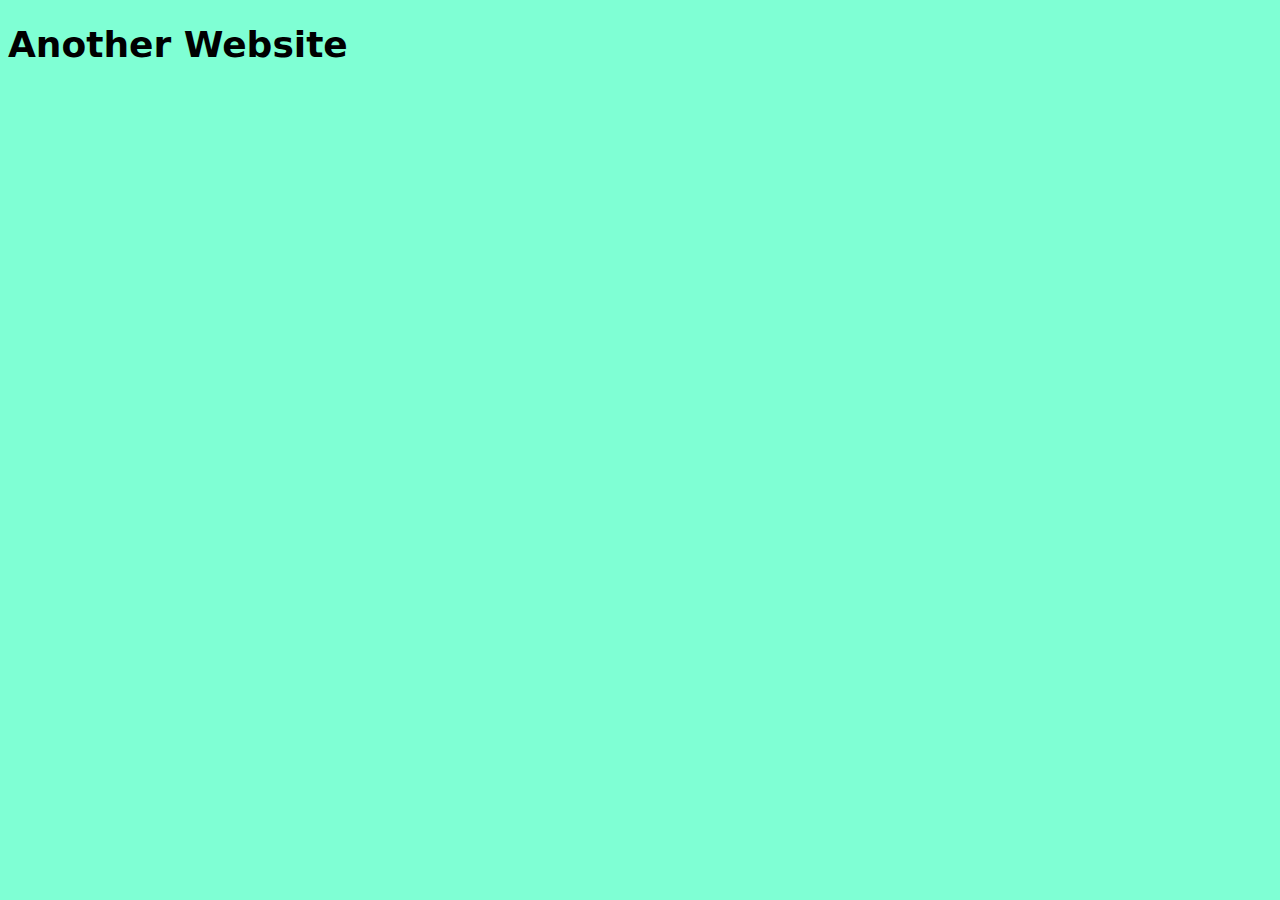
<file: Full-Stack Practice 1.0/layouot.html>
<!DOCTYPE html>
<html>
    <head>
        <meta charset="utf-8">
        <meta name="author" content="Waqar">
        <link rel="stylesheet" href="/Full-Stack Practice 1.0/css/layout.css">
        <title>Waqar's First Custom Coded Layout.</title>
    </head>
    <body>
        <header>
            <h1>Another Website</h1>
        </header>
        <div class="container">
            <section>

            </section>
            <aside>

            </aside>
        </div>
        <footer>

        </footer>
    </body>
</html>
</file>
<file: Full-Stack Practice 1.0/css/layout.css>
body {
    background-color: aquamarine;
    font-family: system-ui, -apple-system, BlinkMacSystemFont, 'Segoe UI', Roboto, Oxygen, Ubuntu, Cantarell, 'Open Sans', 'Helvetica Neue', sans-serif;
    font-size: 18px;
}

.container {
    
}
</file>
